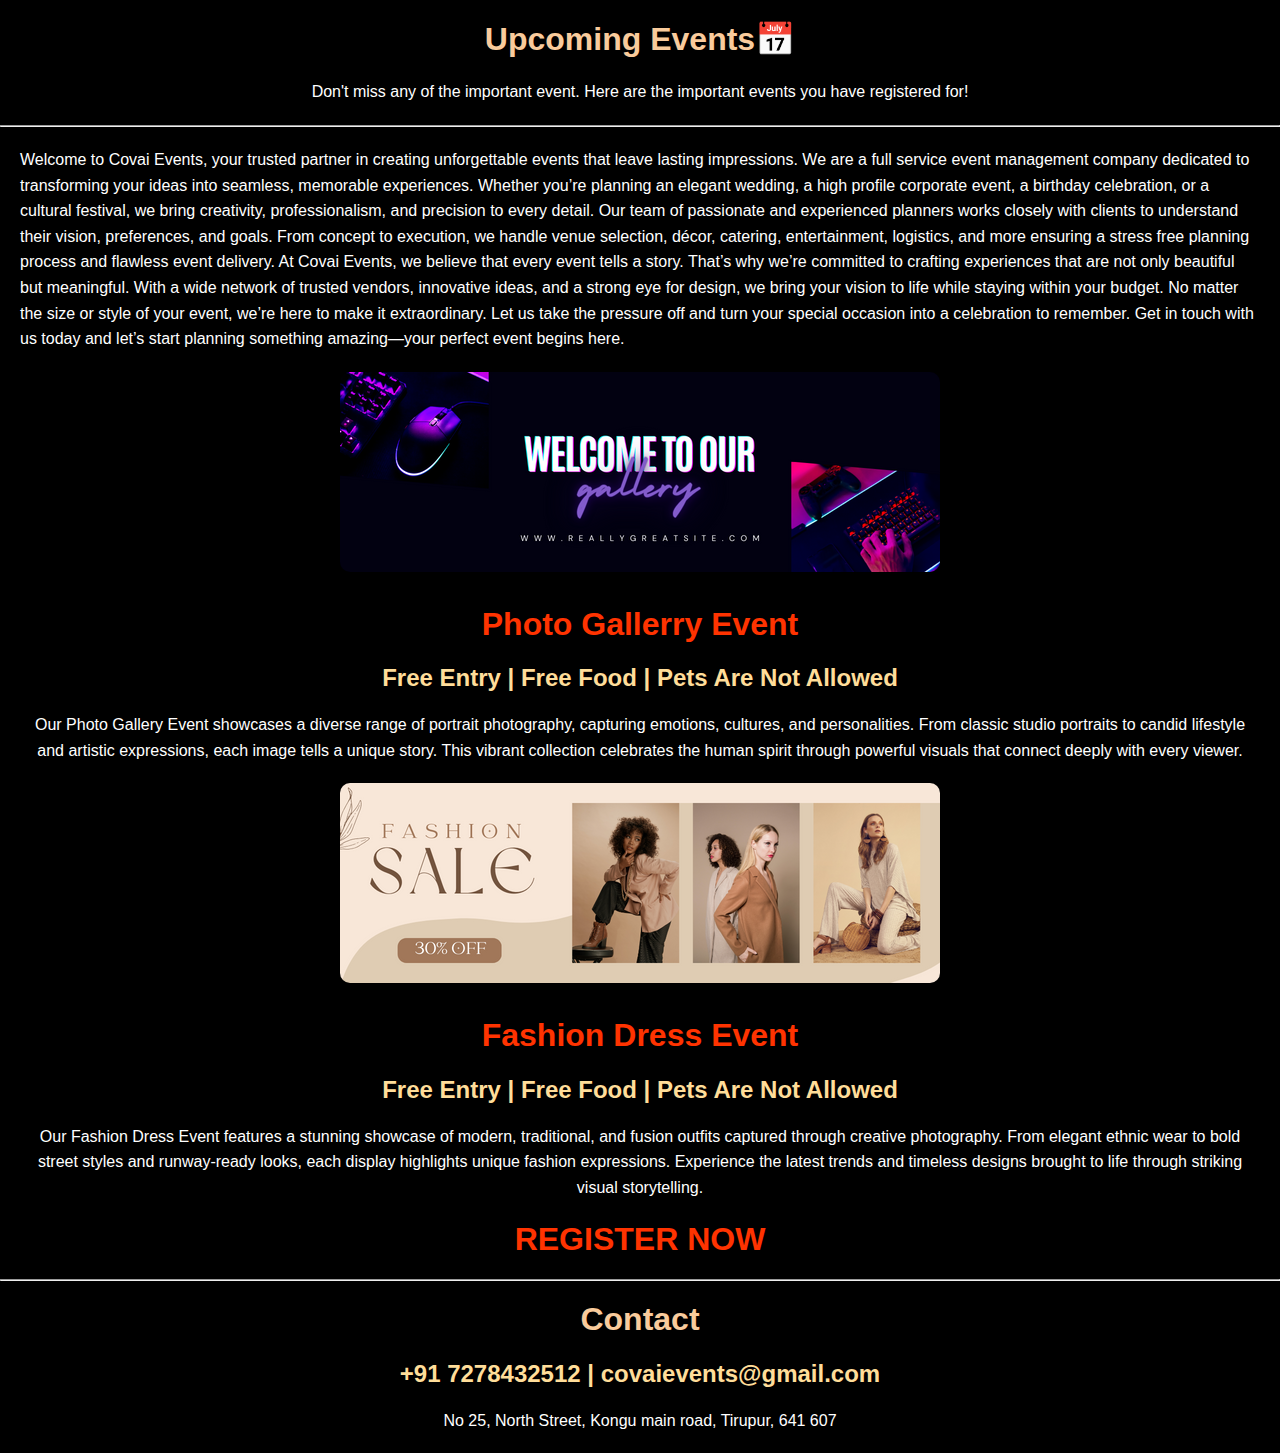
<file: index.html>
<!DOCTYPE html>
<html>
    <head>
        <title>Covai Events</title>
        <meta name="viewport"
        content="width=device-width,initial-scale=0"
        <link rel="icon" href="date.png">
        <link rel="stylesheet" href="styles.css">
    </head>

    <body>
        <center>
            <h1>Upcoming Events📅</h1>
            <p>Don't miss any of the important event. Here are the important events you have registered for!</p>
        </center>
        <hr>
        <p >
            Welcome to Covai Events, your trusted partner in creating unforgettable events that leave lasting impressions. We are a full service event management company dedicated to transforming your ideas into seamless, memorable experiences. Whether you’re planning an elegant wedding, a high profile corporate event, a birthday celebration, or a cultural festival, we bring creativity, professionalism, and precision to every detail.

            Our team of passionate and experienced planners works closely with clients to understand their vision, preferences, and goals. From concept to execution, we handle venue selection, décor, catering, entertainment, logistics, and more ensuring a stress free planning process and flawless event delivery.
            
            At Covai Events, we believe that every event tells a story. That’s why we’re committed to crafting experiences that are not only beautiful but meaningful. With a wide network of trusted vendors, innovative ideas, and a strong eye for design, we bring your vision to life while staying within your budget.
            
            No matter the size or style of your event, we’re here to make it extraordinary. Let us take the pressure off and turn your special occasion into a celebration to remember. Get in touch with us today and let’s start planning something amazing—your perfect event begins here.
        </p>
        <center>
        <img src="event1.png">
        <h1>
            <a href="photo.html">Photo Gallerry Event</a>
        </h1>
        <h2>Free Entry | Free Food | Pets Are Not Allowed</h2>
        <p>
            Our Photo Gallery Event showcases a diverse range of portrait photography, capturing emotions, cultures, and personalities. From classic studio portraits to candid lifestyle and artistic expressions, each image tells a unique story. This vibrant collection celebrates the human spirit through powerful visuals that connect deeply with every viewer.
        </p>
        </center>

        <center>
            <img src="event2.png">
            <h1>
            <a href="fashion.html">Fashion Dress Event</a>
            </h1>
            <h2>Free Entry | Free Food | Pets Are Not Allowed</h2>
            <p>
                Our Fashion Dress Event features a stunning showcase of modern, traditional, and fusion outfits captured through creative photography. From elegant ethnic wear to bold street styles and runway-ready looks, each display highlights unique fashion expressions. Experience the latest trends and timeless designs brought to life through striking visual storytelling.
            </p>
        </center>
        <center>
            <h1 id="a">
            <a href="register.html">REGISTER NOW</a>
            </h1>
        </center>
            <hr>
        <center>
            <h1>Contact</h1>
            <h2>+91 7278432512 | covaievents@gmail.com</h2>
            <p>No 25, North Street, Kongu main road, Tirupur, 641 607</p>
        </center>
        </p>
    </body>
</html>
</file>
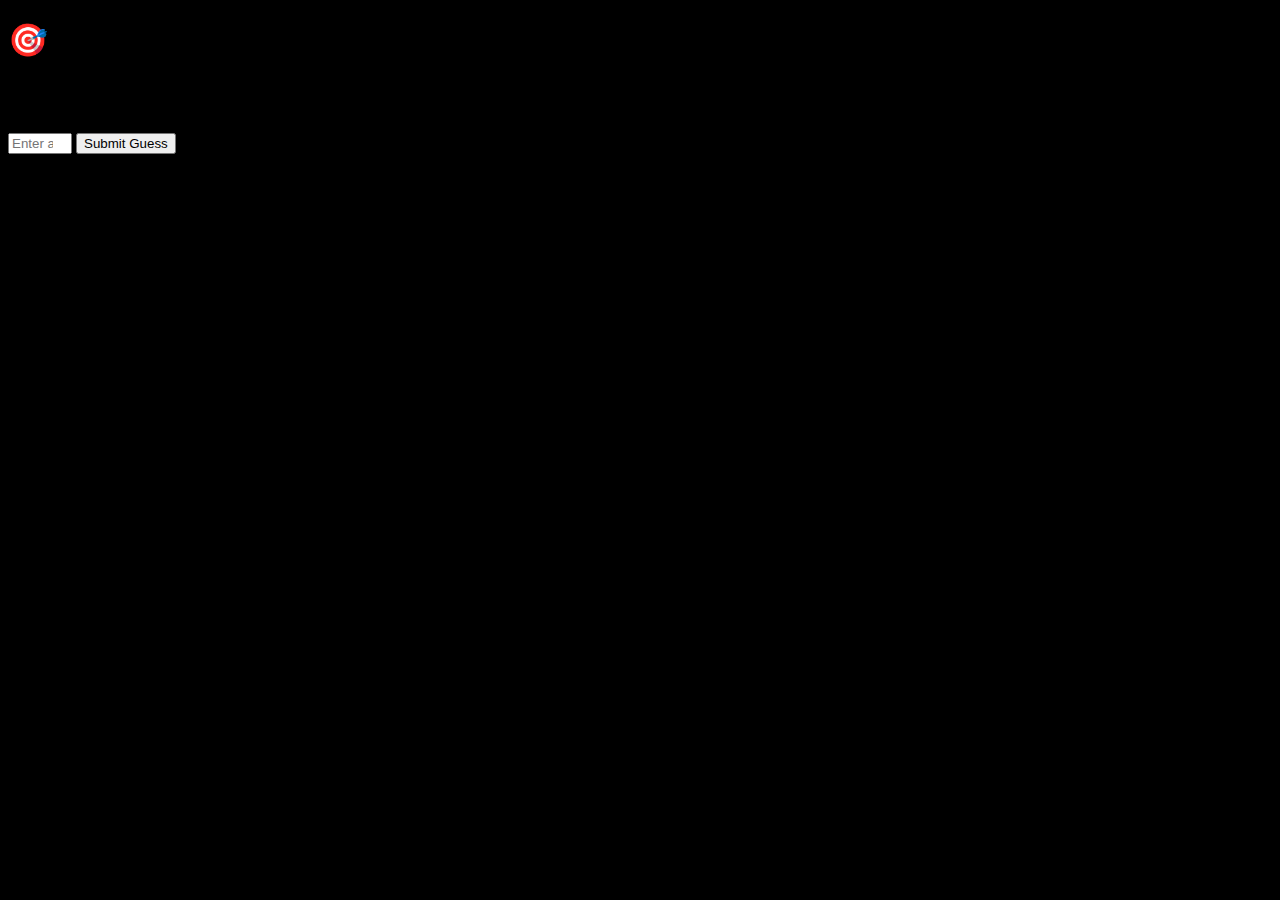
<file: index.html.html>
<!DOCTYPE html>
<head>
<title>GUESS THE NUMBER</title>

<meta name="viewport" content="width=device-width, initial-scale=1.0">
<link rel="stylesheet" href="style.css">


</head>

<body style="background-color: rgb(0, 0, 0);": ;">
    <div class="container">
    <h1>🎯GUESS tHE NUMBER</h1>
    <p>I'm thinking of a number between <strong>1</strong> and <strong>100</strong>... Can you guess what it is?</p>
    <label for="guess">Your Guess:</label><br>
    <input type="number" id="guess" name="guess" placeholder="Enter a number" min="1" max="100"/>
    <button
        onclick = "checkGuess()">Submit Guess</button>
        <p id="result" aria-live="polite"></p>
    </div>

    <script src="math.js"></script>
</body>
</file>
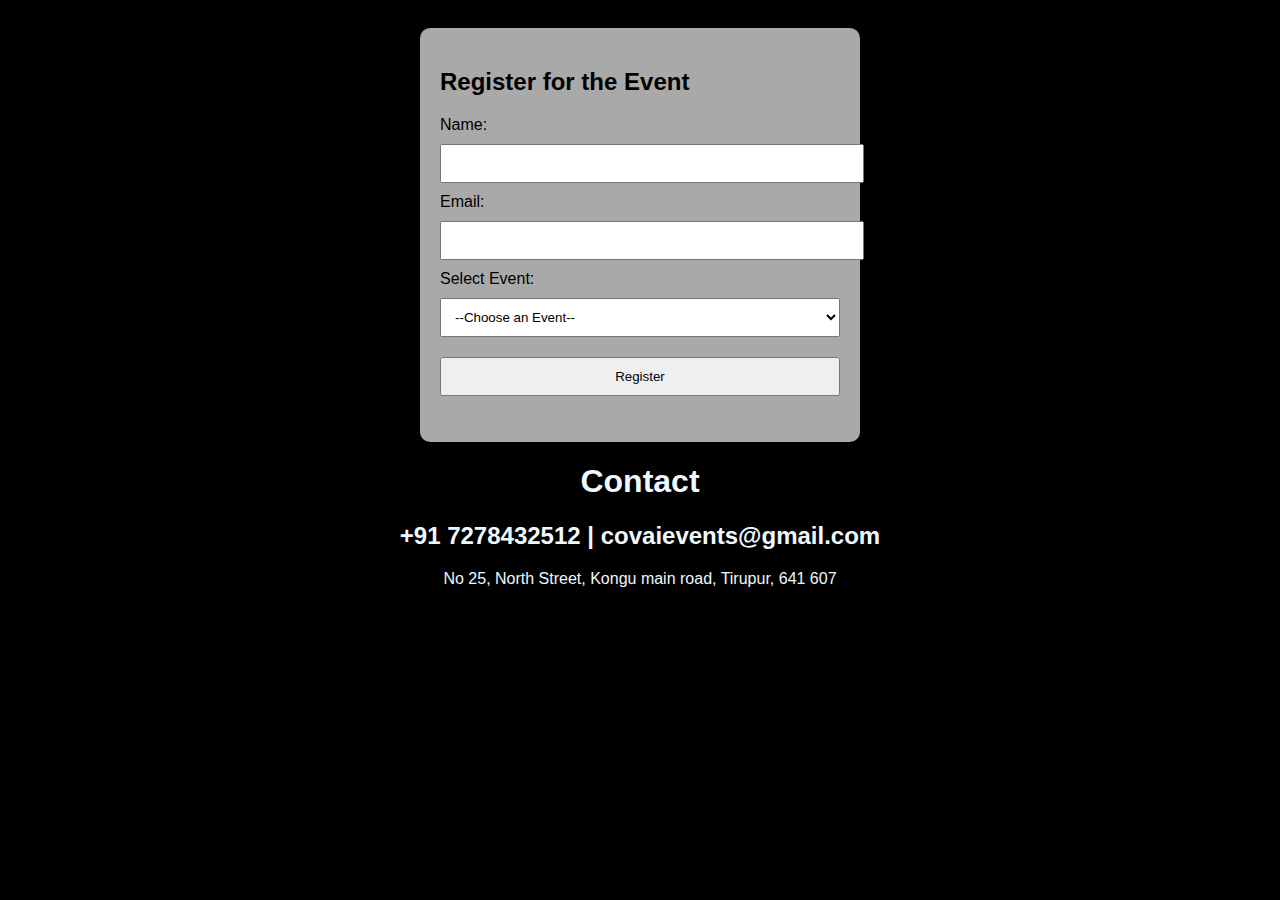
<file: register.html>
<!DOCTYPE html>
<html lang="en">
<head>
    <meta charset="UTF-8">
    <meta name="viewport"
        content="width=device-width,initial-scale=0">
    <title>Event Registration</title>
    <link rel="stylesheet" href="regstyle.css">
</head>
<body>

<div class="form-container">
    <h2>Register for the Event</h2>
    <form id="eventForm">
        <label for="name">Name:</label>
        <input type="text" id="name" required>

        <label for="email">Email:</label>
        <input type="email" id="email" required>

        <label for="event">Select Event:</label>
        <select id="event" required>
            <option value="">--Choose an Event--</option>
            <option value="Photo Gallery">Photo Gallery</option>
            <option value="Fashion Show">Fashion Show</option>
        </select>

        <button type="submit">Register</button>
    </form>

    <p id="message"></p>
</div>

<script src="script.js"></script>
<center id="v">
    <h1>Contact</h1>
            <h2>+91 7278432512 | covaievents@gmail.com</h2>
            <p>No 25, North Street, Kongu main road, Tirupur, 641 607</p>
</center>
</body>
</html>
</file>
<file: styles.css>
body {
    background-color: black;
    color: white;
    font-family: 'Segoe UI', Arial, sans-serif;
    margin: 0;
    padding: 0;
}
.container {
    max-width: 1000px;
    margin: auto;
    padding: 20px;
}
.center {
    text-align: center;
}
h1 {
    color: #f9cb9c;
    margin-top: 20px;
}

h2 {
    color: #ffdd99;
}
p {
    font-size: 16px;
    line-height: 1.6;
}
img {
    max-width: 100%;
    border-radius: 10px;
    margin-bottom: 10px;
}
.event {
    margin-bottom: 50px;
    padding: 20px;
    border: 1px solid #333;
    border-radius: 12px;
    background-color: #1a1a1a;
}
a {
    color: #ff3300;
    text-decoration: none;
}
a:hover {
    text-decoration: underline;
}
footer {
    text-align: center;
    padding: 20px;
    background-color: #111;
    margin: auto;
}
p{
    margin: 20px;

}
</file>
<file: style.css>

</file>
<file: regstyle.css>
body {
    font-family: Arial, sans-serif;
    background-color: black;
    padding: 20px;
}

.form-container {
    background-color:darkgray;
    padding: 20px;
    border-radius: 10px;
    max-width: 400px;
    margin: auto;
    box-shadow: 0 0 10px rgba(0,0,0,0.2);
}

input, select, button {
    width: 100%;
    padding: 10px;
    margin: 10px 0;
}

#message {
    color: green;
    text-align: center;
    font-weight: bold;
}
#v{
    color: aliceblue;
}
</file>
